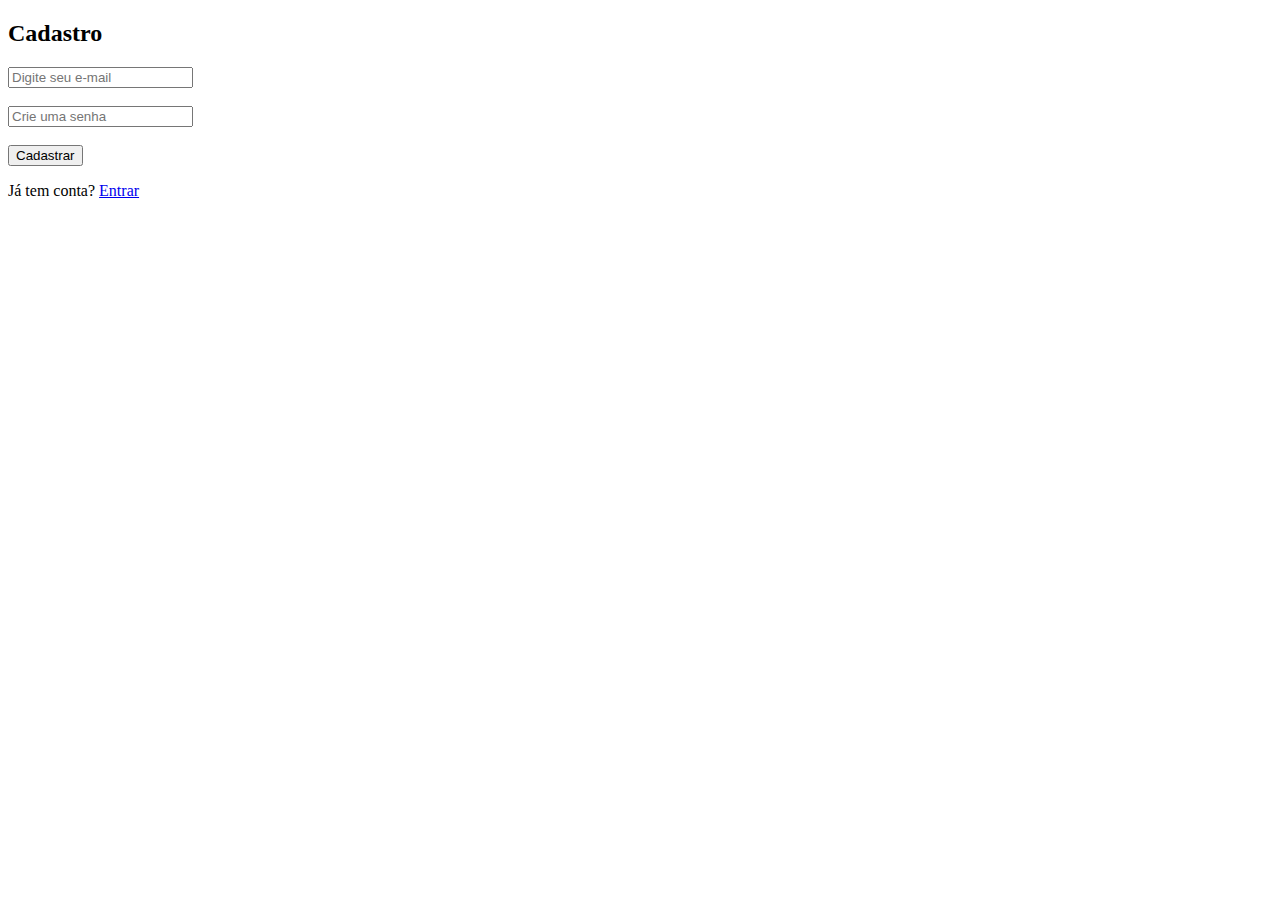
<file: templates/cadastro.html>
<!DOCTYPE html>
<html>
<head>
  <title>Cadastro - Mamãe Confia</title>
</head>
<body>
  <h2>Cadastro</h2>
  <form method="POST">
    <input type="email" name="email" placeholder="Digite seu e-mail" required><br><br>
    <input type="password" name="senha" placeholder="Crie uma senha" required><br><br>
    <button type="submit">Cadastrar</button>
  </form>
  <p>Já tem conta? <a href="/login.html">Entrar</a></p>
</body>
</html>
</file>
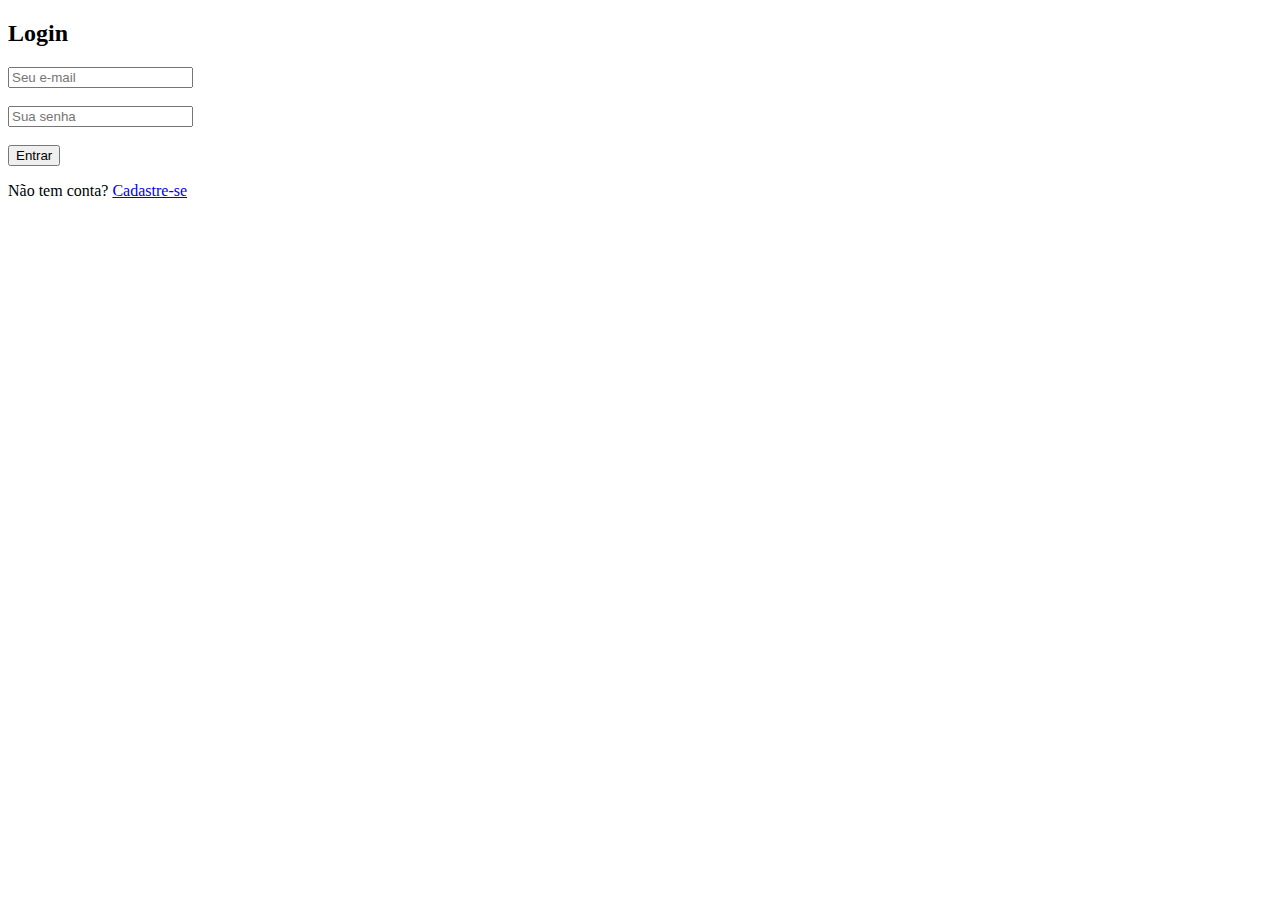
<file: templates/login.html>
<!DOCTYPE html>
<html>
<head>
  <title>Login - Mamãe Confia</title>
</head>
<body>
  <h2>Login</h2>
  <form method="POST">
    <input type="email" name="email" placeholder="Seu e-mail" required><br><br>
    <input type="password" name="senha" placeholder="Sua senha" required><br><br>
    <button type="submit">Entrar</button>
  </form>
  <p>Não tem conta? <a href="/templates/cadastro.html">Cadastre-se</a></p>
</body>
</html>
</file>
